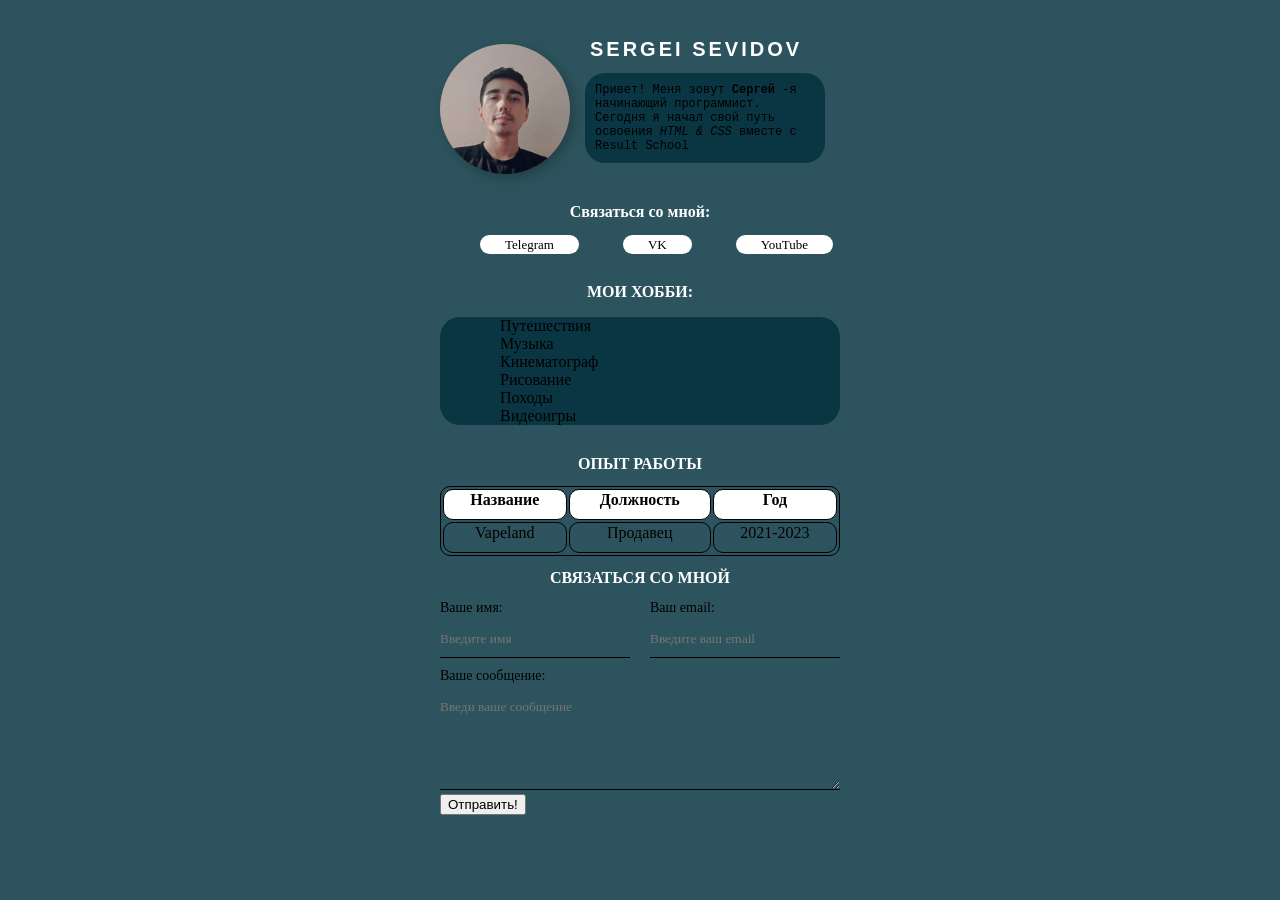
<file: index.html>
<!DOCTYPE html>
<html lang="en">
<head>
  <meta charset="UTF-8">
  <meta name="viewport" content="width=device-width, initial-scale=1.0">
  <meta name="keywords" content="#">
  <meta name="description" content="#">
  <title>Resume</title>
  <link rel="stylesheet" href="resume.css">
</head>
<body>
  <div class="container">
    <div class="info1">
      <img src="myphoto.jpg" alt="Мое фото" class="avatar">
      <div class="info">
        <h1><strong>SERGEI SEVIDOV</strong></h1>
        <p>Привет! Меня зовут <strong>Сергей</strong> -я начинающий программист. Сегодня я начал свой путь освоения <em>HTML & CSS</em> вместе с Result School</p>
      </div>
    </div>
      <div class="social">
        <h2>Связаться со мной:</h2>
        <a href="http://www.t.me/rollingru" target="_blank" class="btn">Telegram</a>
        <a href="http://www.vk.com/rollingru" target="_blank" class="btn">VK</a>
        <a href="http://www.youtube.com/@rollingru" target="_blank" class="btn">YouTube</a>
      </div>
    <div class="card">
      <h2>Мои хобби:</h2>
      <div class="hobby">
        <ul>
          <li>Путешествия</li> 
          <li>Музыка</li>
          <li>Кинематограф</li>
          <li>Рисование</li>
          <li>Походы</li>
          <li>Видеоигры</li>
        </ul>
      </div>
      <div class="work">
        <h2>Опыт работы</h2>
        <table class="table">
          <thead>
            <tr>
              <th>Название</th>
              <th>Должность</th>
              <th>Год</th>
            </tr>
          </thead>
          <tbody>
            <tr>
              <td>Vapeland</td>
              <td>Продавец</td>
              <td>2021-2023</td>
            </tr>
          </tbody>
        </table>
      </div>
    </div>
    <div>
      <form action="/" class="form">
        <h2>Связаться со мной</h2>
        <div class="form-row">
          <div class="form-group">
            <label for="text">Ваше имя:</label>
            <input type="text" placeholder="Введите имя">
          </div>
          <div class="form-group">
            <label for="email">Ваш email:</label>
            <input type="email" name="" id="" placeholder="Введите ваш email">
          </div>
        </div>
        <div class="form-group">
          <label for="message">Ваше сообщение:</label>
          <textarea name="" id="message" cols="25" rows="5" placeholder="Введи ваше сообщение"></textarea>
        </div>
        <button type="submit" class="btn">Отправить!</button>
      
      </form>
    </div>

  </div>
</body>
</html>
</file>
<file: resume.css>
@import url('https://fonts.googleapis.com/css2?family=Dela+Gothic+One&family=Josefin+Sans:ital,wght@0,300;1,300&family=Roboto:ital,wght@0,300;0,400;1,100&family=Titillium+Web:wght@300&family=Young+Serif&display=swap');
body {
  background: rgba(2, 49, 61, 0.829);
}
.container {
  max-width: 400px;
  margin: auto;
  padding-top: 20px;
}
.info1 {
  display: flex;
}
.avatar {
  height: 130px;
  width: 130px;
  border-radius: 50%;
  box-shadow: 4px 4px 14px rgba(0, 0, 0, 0.25);
  margin-top: 16px ;
}
.info {
  margin: 0 10px 10px 10px;
  padding: 5px;
}
.info h1 {
  margin: 5px;
  font-family: 'Lucida Sans', 'Lucida Sans Regular', 'Lucida Grande', 'Lucida Sans Unicode', Geneva, Verdana, sans-serif;
  font-size: 20px;
  color: rgb(255, 255, 255);
  letter-spacing: 3px;
}
.info p {
  font-family: Courier New, monospace; 
  font-size: 12px;
  background: rgba(2, 49, 61, 0.829);
  border-radius: 20px;
  padding: 10px;
}
.info p:hover {
  color: white;
}

.social h2 {
  font-size: 16px;
  font-family: 'Times New Roman', Times, serif;
  text-align: center;
  color: white;
}
.social a {
  padding: 2px;
  background: white;
  border-radius: 10px;
  font-size: 13px;
  font-family: 'Times New Roman', Times, serif;
  text-decoration: none;
  margin-left: 40px; 
  padding-left: 25px;
  padding-right: 25px;
  color: black;
  
}
.btn:hover {
  background: black;
  color: white;
  /* font-size: 1rem; */
}
.card h2{
  font-size: 16px;
  color: white;
  text-align: center;
  text-transform: uppercase;
  margin-top: 30px;
}
.hobby {
  background: rgba(2, 49, 61, 0.829);
  text-decoration: none;
  border-radius: 20px;
  padding-left: 0;
}
.hobby li {
  list-style-type: none;
  padding-left: 20px;
}
.hobby li:hover {
  background: white;
  border-radius: 25px;
}
.table {
  width: 100%;
  border: 1px solid black;
  border-radius: 10px;
}
.table td, th {
  text-align: center;
  padding-bottom: 10px;
  border: 1px solid black;
  border-radius: 10px;
}
.table th:nth-child(even), .table th:nth-child(odd) {
  background: white;
}

.form h2 {
  text-align: center;
  font-size: 16px;
  text-transform: uppercase;
  color: white;
}
.form-row {
  margin-bottom: 10px;
  display: flex;
}
.form-row .form-group {
  margin-right: 20px;
  width: 50%;
}
.form-row .form-group:last-child{
  margin-right: 0;
}

.form-group label {
  display: block;
  font-size: 14px;
  color: black;
}

.form-group input, .form-group textarea {
  width: 100%;
  box-sizing: border-box;
  border: none;
  background: transparent;
  border-bottom: 1px solid black;
  color: #000;
  padding: 15px 0 10px;
  outline: none;
  font-family: inherit;
}
</file>
